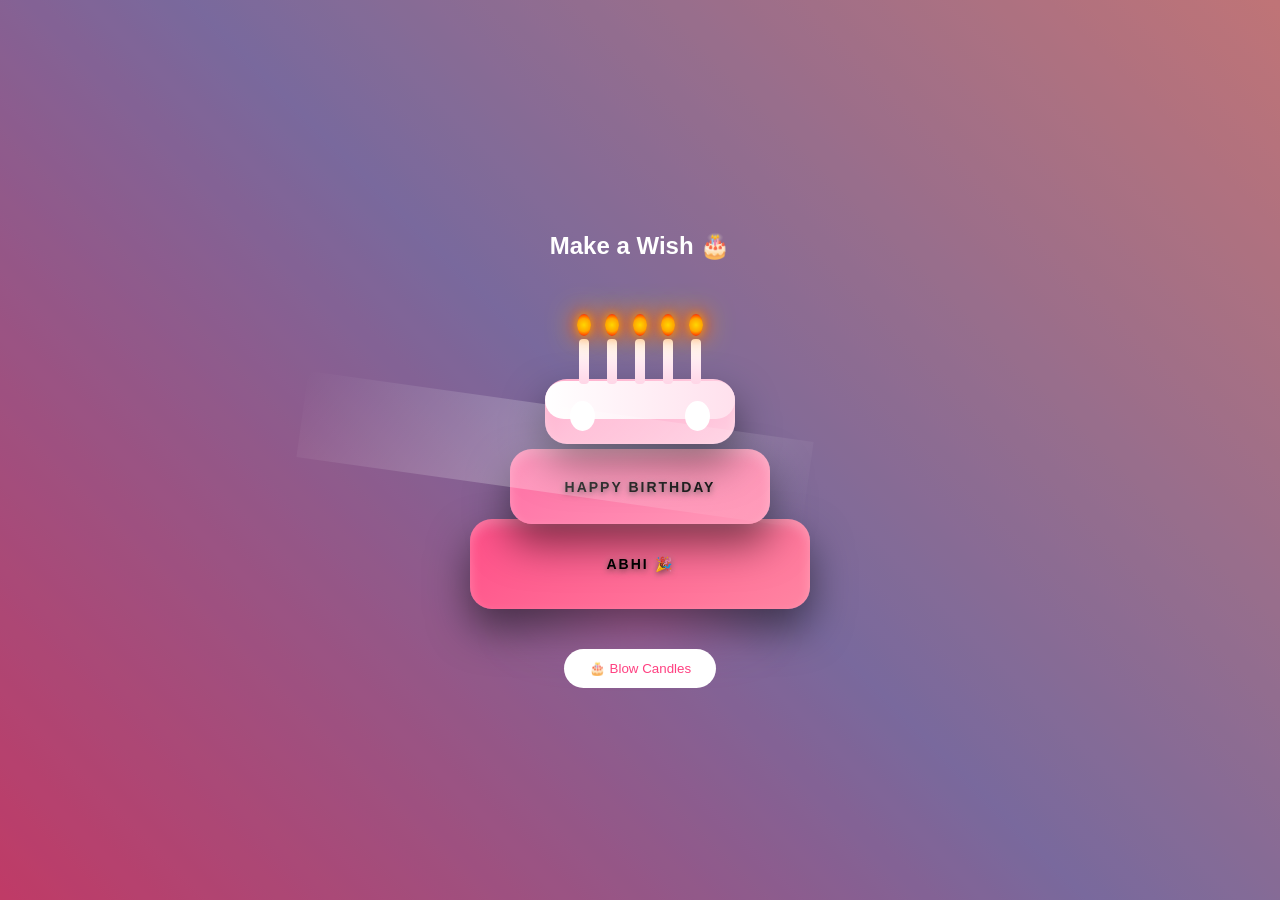
<file: main.html>
<!DOCTYPE html>
<html lang="en">
<head>
<meta charset="UTF-8">
<meta name="viewport" content="width=device-width, initial-scale=1.0">
<title>For You 💖</title>
<link rel="stylesheet" href="main.css">
</head>

<body>

<!-- 🎂 CAKE SCREEN -->
<section id="cake-screen" class="screen active">
<h1 id="wish-title">Make a Wish 🎂</h1><div class="cake">
    <div class="layer bottom-layer">
        <span>ABHI 🎉</span>
    </div>

    <div class="layer middle-layer">
        <span> HAPPY BIRTHDAY</span>
    </div>

    <div class="layer top-layer">
        <span></span>
    </div>

    <div class="icing"></div>

    <!-- 🎂 MULTIPLE CANDLES -->
    <div class="candles">
        <div class="candle"><div class="flame"></div></div>
        <div class="candle"><div class="flame"></div></div>
        <div class="candle"><div class="flame"></div></div>
        <div class="candle"><div class="flame"></div></div>
        <div class="candle"><div class="flame"></div></div>
    </div>
</div>

<button onclick="blowCandles()">🎂 Blow Candles</button></section>

<!-- ❓ QUESTION -->
<section id="question-screen" class="screen">
    <div class="question-box">
        <h1>Ready for your surprise? 😏</h1>

        <div class="btn-group">
            <button onclick="answerYes()">YES 💖</button>
            <button onclick="answerNo()">NO 🙄</button>
        </div>

        <p id="noMsg"></p>
    </div>
</section>
<section id="no-screen" class="screen">
    <div class="question-box no-box">
        <h1 class="no-text">FAAAAAAAAAAAAAAA</h1>

        <button onclick="showScreen('cake-screen')">Go Back 🎂</button>
    </div>
</section>

<section id="boxes-screen" class="screen">
<h1>Choose Your Surprise 🎁</h1>
    <div class="boxes">  <!-- ✅ THIS WRAPPER MUST EXIST -->

        <div class="gift-box" onclick="openBox(this,1)">
            <div class="gift-lid"></div>
            <div class="gift-body">📸 <span>Memories</span></div>
        </div>

        <div class="gift-box" onclick="openBox(this,2)">
            <div class="gift-lid"></div>
            <div class="gift-body">💌 <span>Wishes</span></div>
        </div>

        <div class="gift-box" onclick="openBox(this,3)">
            <div class="gift-lid"></div>
            <div class="gift-body">🙏 <span>Chant</span></div>
        </div>

    </div>
</section>

<!-- 📄 VIEW PAGE -->
<section id="view-screen" class="screen">
<button class="back-btn" onclick="goBack()">⬅ Back</button>
    <div id="view-content"></div>
</section>

<script src="main.js"></script>
</body>
</html>
</file>
<file: main.css>
:root {
    --main-gradient: linear-gradient(45deg, #ff4e88, #a18cd1, #ff9a9e);
}

body {
    margin: 0;
    font-family: 'Poppins', sans-serif;
    overflow: hidden;
    text-align: center;
    color: white;
}

/* SCREENS */
.screen {
    position: absolute;
    inset: 0;
    display: none;
    justify-content: center;
    align-items: center;
    flex-direction: column;
    overflow: hidden;
}
.active { display: flex; }

/* BACKGROUND */
#cake-screen,
#question-screen,
#boxes-screen,
#view-screen
#n0-screen {
    background: var(--main-gradient);
}

/* OVERLAY */
.screen::before {
    content: "";
    position: absolute;
    inset: 0;
    background: rgba(0,0,0,0.25);
    pointer-events: none;
}
.screen > * { position: relative; z-index: 2; }

/* 🎂 CAKE */
/* ================= 🎂 PREMIUM CAKE ================= */
.cake {
    position: relative;
    width: 340px;
    height: 290px;
    margin: 40px auto;
    animation: floatCake 3s ease-in-out infinite;
}

/* FLOAT */
@keyframes floatCake {
    0%,100% { transform: translateY(0); }
    50% { transform: translateY(-15px); }
}

/* 🌟 GLOW BASE */
.cake::before {
    content: "";
    position: absolute;
    bottom: -25px;
    left: 50%;
    transform: translateX(-50%);
    width: 260px;
    height: 60px;
    background: radial-gradient(circle, rgba(255,120,200,0.7), transparent);
    filter: blur(25px);
}

/* ✨ SHINE SWEEP */
.cake::after {
    content: "";
    position: absolute;
    top: 30%;
    left: -50%;
    width: 150%;
    height: 30%;

    background: linear-gradient(
        120deg,
        transparent,
        rgba(255,255,255,0.25),
        transparent
    );

    transform: rotate(8deg);
    animation: shineMove 5s linear infinite;
}

@keyframes shineMove {
    from { left: -50%; }
    to { left: 120%; }
}


/* 🎂 LAYERS */
.layer {
    position: absolute;
    left: 50%;
    transform: translateX(-50%);
    border-radius: 22px;

    box-shadow:
        inset 0 6px 12px rgba(255,255,255,0.25),
        0 20px 40px rgba(0,0,0,0.5);
}

/* bottom */
.bottom-layer {
    width: 340px;
    height: 90px;
    background: linear-gradient(145deg, #ff4e88, #ff85a2);
    bottom: 0;
}

/* middle */
.middle-layer {
    width: 260px;
    height: 75px;
    background: linear-gradient(145deg, #ff6fa5, #ff9ab8);
    bottom: 85px;
}

/* top */
.top-layer {
    width: 190px;
    height: 65px;
    background: linear-gradient(145deg, #ff9ac0, #ffd1e3);
    bottom: 165px;
}

/* 🍦 ICING (ANIMATED) */
.icing {
    position: absolute;
    width: 190px;
    height: 38px;
    bottom: 190px;
    left: 50%;
    transform: translateX(-50%);
    border-radius: 20px;

    background: linear-gradient(270deg,#fff,#ffeef5,#ffd6e7,#fff);
    background-size: 400% 400%;
    animation: icingMove 6s ease infinite;
}

@keyframes icingMove {
    0% { background-position:0% 50%; }
    50% { background-position:100% 50%; }
    100% { background-position:0% 50%; }
}

/* icing drips */
.icing::before,
.icing::after {
    content: "";
    position: absolute;
    width: 25px;
    height: 30px;
    background: #fff;
    border-radius: 50%;
    bottom: -12px;
}
.icing::before { left: 25px; }
.icing::after { right: 25px; }


/* 🕯 CANDLES (6 TOTAL) */
/* 🎯 CANDLES WRAPPER (ALIGNED ON TOP LAYER) */
.candles {
    position: absolute;
    bottom: 225px;   /* 🔥 perfectly sits on top layer */
    left: 50%;
    transform: translateX(-50%);

    display: flex;
    gap: 18px;
}

/* 🕯 CANDLE */
.candle {
    width: 10px;
    height: 45px;
    background: linear-gradient(#fff, #ffd6e7);
    border-radius: 4px;
    position: relative;
}

/* 🔥 FLAME */
.flame {
    width: 14px;
    height: 22px;
    background: radial-gradient(circle, #ffd700, orange, red);
    border-radius: 50%;

    position: absolute;
    top: -25px;
    left: 50%;
    transform: translateX(-50%);

    animation: flicker 0.2s infinite alternate;

    box-shadow:
        0 0 10px orange,
        0 0 20px red,
        0 0 30px yellow;
}

/* flicker */
@keyframes flicker {
    from { transform: translateX(-50%) scale(1); }
    to { transform: translateX(-50%) scale(1.3); }
}

/* blow */
.blow {
    animation: blowOut 0.6s forwards;
}
@keyframes blowOut {
    to {
        opacity: 0;
        transform: translateX(-50%) scale(0);
    }
}

/* BUTTON */
button {
    padding:12px 25px;
    border-radius:25px;
    border:none;
    cursor:pointer;
    background:white;
    color:#ff4081;
}

/* ❓ QUESTION BOX */
.question-box {
    width: 360px;
    padding: 35px;
    background: rgba(255, 255, 255, 0.12);
    backdrop-filter: blur(18px);
    border-radius: 25px;
    box-shadow:
        0 20px 50px rgba(0,0,0,0.4),
        inset 0 0 20px rgba(255,255,255,0.1);
    text-align: center;
    animation: fadeUpBox 0.8s ease;
}

@keyframes fadeUpBox {
    from { opacity:0; transform:translateY(30px) scale(0.95); }
    to { opacity:1; transform:translateY(0) scale(1); }
}

.btn-group button {
    margin: 10px;
    padding: 12px 28px;
    border-radius: 25px;
    border: none;
    font-size: 15px;
    font-weight: 600;
    background: linear-gradient(45deg, #ff4e88, #a18cd1);
    color: white;
    box-shadow: 0 10px 25px rgba(0,0,0,0.3);
}

/* 🎁 BOXES */
.boxes {
    display: flex;
    justify-content: center;
    align-items: center;
    gap: 50px;
    margin-top: 60px;
}

.gift-box {
    width: 180px;
    height: 180px;
    position: relative;
    border-radius: 20px;
    overflow: hidden;
    cursor: pointer;
    transition: transform 0.3s ease;
}

.gift-box:hover {
    transform: translateY(-12px) scale(1.05);
}

/* 🎁 BODY */
.gift-body {
    width: 100%;
    height: 100%;
    background: rgba(255,255,255,0.15);
    backdrop-filter: blur(10px);
    border-radius: 20px;
    display: flex;
    justify-content: center;
    align-items: center;
    position: relative;
    z-index: 2;
}

/* 🎀 RIBBON */
.gift-body::before,
.gift-body::after {
    z-index: 0;
    opacity: 0.6;
}

.gift-body::before {
    content: "";
    position: absolute;
    width: 8px;
    height: 100%;
    background: linear-gradient(#fff, #ff4e88);
    left: 50%;
    transform: translateX(-50%);
}

.gift-body::after {
    content: "";
    position: absolute;
    height: 8px;
    width: 100%;
    background: linear-gradient(90deg, #fff, #a18cd1);
    top: 50%;
    transform: translateY(-50%);
}

/* TEXT */
.gift-body span {
    position: relative;
    z-index: 3;
    font-size: 15px;
    transition: 0.3s ease;
}

/* ✨ GLOW HOVER */
.gift-box:hover .gift-body span {
    text-shadow:
        0 0 8px #fff,
        0 0 15px #ff4e88,
        0 0 25px #a18cd1;
    transform: scale(1.1);
}

/* 🎬 HEADING */
#boxes-screen h1 {
    opacity: 0;
    transform: translateY(-30px);
    font-size: 65px;
}

#boxes-screen.active h1 {
    animation: fadeSlide 1s ease forwards;
}

@keyframes fadeSlide {
    to {
        opacity: 1;
        transform: translateY(0);
    }
}

/* 📸 MEMORIES GLASSMORPHISM */
#view-content {
    display: flex;
    flex-direction: column;
    align-items: center;

    width: 70%;
    max-width: 750px;
    padding: 40px;

    background: rgba(255, 255, 255, 0.15);
    backdrop-filter: blur(20px);
    -webkit-backdrop-filter: blur(20px);

    border-radius: 25px;

    border: 1px solid rgba(255,255,255,0.25);

    box-shadow:
        0 25px 60px rgba(0,0,0,0.4),
        inset 0 0 20px rgba(255,255,255,0.15);
}

/* 📷 GALLERY */
.gallery {
    display: flex;
    gap: 18px;
    justify-content: center;
    flex-wrap: wrap;
    margin-bottom: 25px;
}

/* IMAGES */
.gallery img {
    width: 220px;
    height: 180px;
    object-fit: cover;

    border-radius: 15px;

    transition: all 0.4s ease;

    box-shadow: 0 10px 25px rgba(0,0,0,0.3);
}

/* HOVER EFFECT */
.gallery img:hover {
    transform: scale(1.12) rotate(1deg);
    box-shadow:
        0 15px 35px rgba(0,0,0,0.4),
        0 0 20px rgba(255,255,255,0.3);
}

/* OPTIONAL TEXT BELOW IMAGES */
#memories-content p {
    font-size: 18px;
    line-height: 1.6;
    max-width: 500px;
    opacity: 0.9;
}

/* BACK BUTTON */
.back-btn {
    position: absolute;
    top: 20px;
    left: 20px;
    z-index: 10;
}

/* 💎 COMMON GLASS CARD (USE FOR WISHES + PRAYER) */
/* 💎 GLASS CARD WITH GLOW (FOR ALL SECTIONS) */
.glass-card {
    display: flex;
    flex-direction: column;
    align-items: center;

    width: 70%;
    max-width: 750px;
    padding: 40px;

    background: rgba(255, 255, 255, 0.15);
    backdrop-filter: blur(20px);
    -webkit-backdrop-filter: blur(20px);

    border-radius: 25px;

    border: 1px solid rgba(255,255,255,0.25);

    box-shadow:
        0 25px 60px rgba(0,0,0,0.4),
        inset 0 0 20px rgba(255,255,255,0.15),

        /* ✨ ADD THIS GLOW */
        0 0 25px rgba(255,255,255,0.2),
        0 0 45px rgba(255,150,255,0.3),
        0 0 70px rgba(255,120,200,0.4);

    text-align: center;

    transition: 0.4s ease;
}

/* ✨ HOVER GLOW BOOST */
.glass-card:hover {
    transform: scale(1.02);

    box-shadow:
        0 30px 70px rgba(0,0,0,0.5),
        inset 0 0 25px rgba(255,255,255,0.2),

        0 0 40px rgba(255,255,255,0.3),
        0 0 70px rgba(255,120,200,0.5),
        0 0 100px rgba(255,80,150,0.6);
}

/* 🌟 OPTIONAL SPECIAL GLOW FOR PRAYER */
.prayer-glow {
    box-shadow:
        0 0 20px rgba(255,255,255,0.3),
        0 0 40px rgba(255,200,255,0.4),
        0 0 60px rgba(255,150,255,0.5);
}

/* ✨ FADE-IN ANIMATION */
.fade-text {
    opacity: 0;
    transform: translateY(15px);
    animation: fadeText 1.2s ease forwards;
}

/* delay for smoother effect */
.fade-text.delay-1 { animation-delay: 0.3s; }
.fade-text.delay-2 { animation-delay: 0.6s; }

@keyframes fadeText {
    to {
        opacity: 1;
        transform: translateY(0);
    }
}

/* 🔥 FIRE RAIN (FALLING FROM TOP) */
.blast {
    position: fixed;
    top: -20px;   /* start above screen */
    width: 8px;
    height: 8px;
    border-radius: 50%;
    pointer-events: none;

    background: radial-gradient(circle, #fff, #ffb300, #ff3d00);

    animation: fireRain 2.5s linear forwards;
}

/* 🌧️ FALLING EFFECT */
@keyframes fireRain {
    0% {
        opacity: 1;
        transform: translate(0, 0) scale(1);
    }

    100% {
        opacity: 0;
        transform:
            translate(calc(var(--x) * 1px), 110vh)
            scale(0.3);
    }
}

/* 🎂 CAKE TEXT */
.layer span {
    position: absolute;
    top: 50%;
    left: 50%;
    transform: translate(-50%, -50%);

    font-size: 14px;
    font-weight: 700;

    color: black;
    letter-spacing: 2px;
    white-space: nowrap;      /* prevents breaking */
    overflow: visible;        /* ensures no hiding */


    text-shadow:
        0 2px 6px rgba(0,0,0,0.6),
        0 0 10px rgba(255,255,255,0.4);

    pointer-events: none;
}   

.layer span {
    animation: glowText 2s ease-in-out infinite alternate;
}

@keyframes glowText {
    from {
        text-shadow: 0 0 8px rgba(255,255,255,0.4);
    }
    to {
        text-shadow: 
            0 0 15px rgba(255,255,255,0.8),
            0 0 25px #ff4e88;
    }
}

.balloon {
    position: fixed;
    bottom: -100px;
    width: 40px;
    height: 55px;
    border-radius: 50% 50% 45% 45%;
    background: radial-gradient(circle, #ff4e88, #a18cd1);
    animation: floatUp 6s linear forwards;
    pointer-events: none;
}

/* string */
.balloon::after {
    content: "";
    position: absolute;
    width: 2px;
    height: 40px;
    background: rgba(255,255,255,0.6);
    left: 50%;
    top: 100%;
    transform: translateX(-50%);
}

@keyframes floatUp {
    0% {
        transform: translateY(0) scale(1);
        opacity: 1;
    }
    90% {
        opacity: 1;
    }
    100% {
        transform: translateY(-120vh) scale(1.1);
        opacity: 0;
    }
}
.pop {
    position: fixed;
    width: 10px;
    height: 10px;
    border-radius: 50%;
    pointer-events: none;

    background: radial-gradient(circle, #fff, #ff4e88, #a18cd1);

    animation: popBlast 0.7s ease-out forwards;
}

@keyframes popBlast {
    0% {
        opacity: 1;
        transform: scale(1) translate(0,0);
    }
    100% {
        opacity: 0;
        transform: scale(2.5) translate(var(--x), var(--y));
    }
}

.screen {
    position: absolute;
    inset: 0;
    display: none;
    justify-content: center;
    align-items: center;
    flex-direction: column;
    overflow: hidden;
    z-index: 1;

    /* ✅ FORCE GRADIENT FOR ALL SCREENS */
    background: var(--main-gradient);
}

.screen.active {
    display: flex;
    z-index: 10;
}

.no-text {
    opacity: 0;
    transform: scale(0.6);
    filter: blur(10px);
}

/* sudden POP effect */
.no-screen-active .no-text {
    animation: popIn 0.5s ease forwards;
}

.no-text.delay {
    animation-delay: 0.3s;
}

@keyframes popIn {
    0% {
        opacity: 0;
        transform: scale(0.6);
        filter: blur(10px);
    }
    70% {
        opacity: 1;
        transform: scale(1.1);
        filter: blur(0);
    }
    100% {
        opacity: 1;
        transform: scale(1);
        filter: blur(0);
    }
}

.top-focus {
    width: 160px;
    height: 150px;

    object-fit: cover;
    object-position: top;

    border-radius: 15px;

    /* ❌ REMOVE transform from image */
    transform: none;
}

.img-frame {
    width: 160px;
    height: 150px;
    overflow: hidden;
    border-radius: 15px;
}

/* smooth zoom effect */
.img-frame img {
    width: 2200%;
    height:0%;
    object-fit: cover;
    object-position:left;
    transition: transform 0.3s ease;
}

.img-frame:hover img {
    transform: scale(1.1);
}

.glass-card input {
    width: 80%;
    padding: 10px;
    margin: 8px 0;
    border-radius: 12px;
    border: none;
    outline: none;
    text-align: center;
    font-size: 14px;
}

.glass-card button {
    margin-top: 10px;
}
</file>
